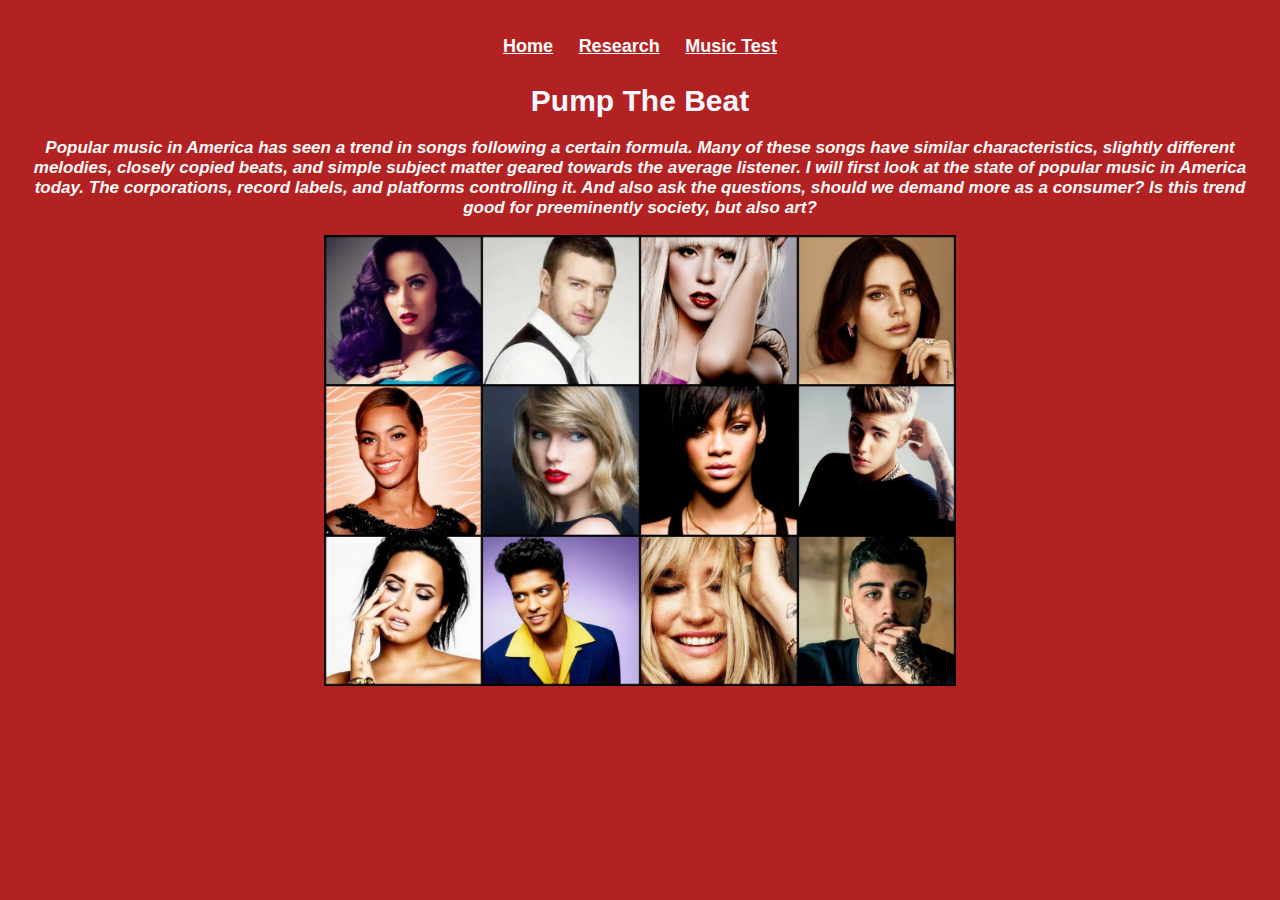
<file: SeanFinalProject/index.html>
<!DOCTYPE html>
<html>
<head>
	<title>Pump The Beat</title>
    <link href="styles.css" rel="stylesheet" type="text/css"/>
</head>

<body>
    <h2>
    <a href="index.html">Home</a>
    <a href="research.html">Research</a>
    <a href="musicTest.html">Music Test</a>
    </h2>
	<h1>Pump The Beat</h1>
    <h3>Popular music in America has seen a trend in songs following a certain formula.  Many of these songs have similar characteristics, slightly different melodies, closely copied beats, and simple subject matter geared towards the average listener.  I will first look at the state of popular music in America today.  The corporations, record labels, and platforms controlling it.  And also ask the questions, should we demand more as a consumer?  Is this trend good for preeminently society, but also art?</h3>
        <center>
    <img src="images2/2018-07-29.jpg" alt="Paris" style="width:50%;">
         </center>
</body>
</html
</file>
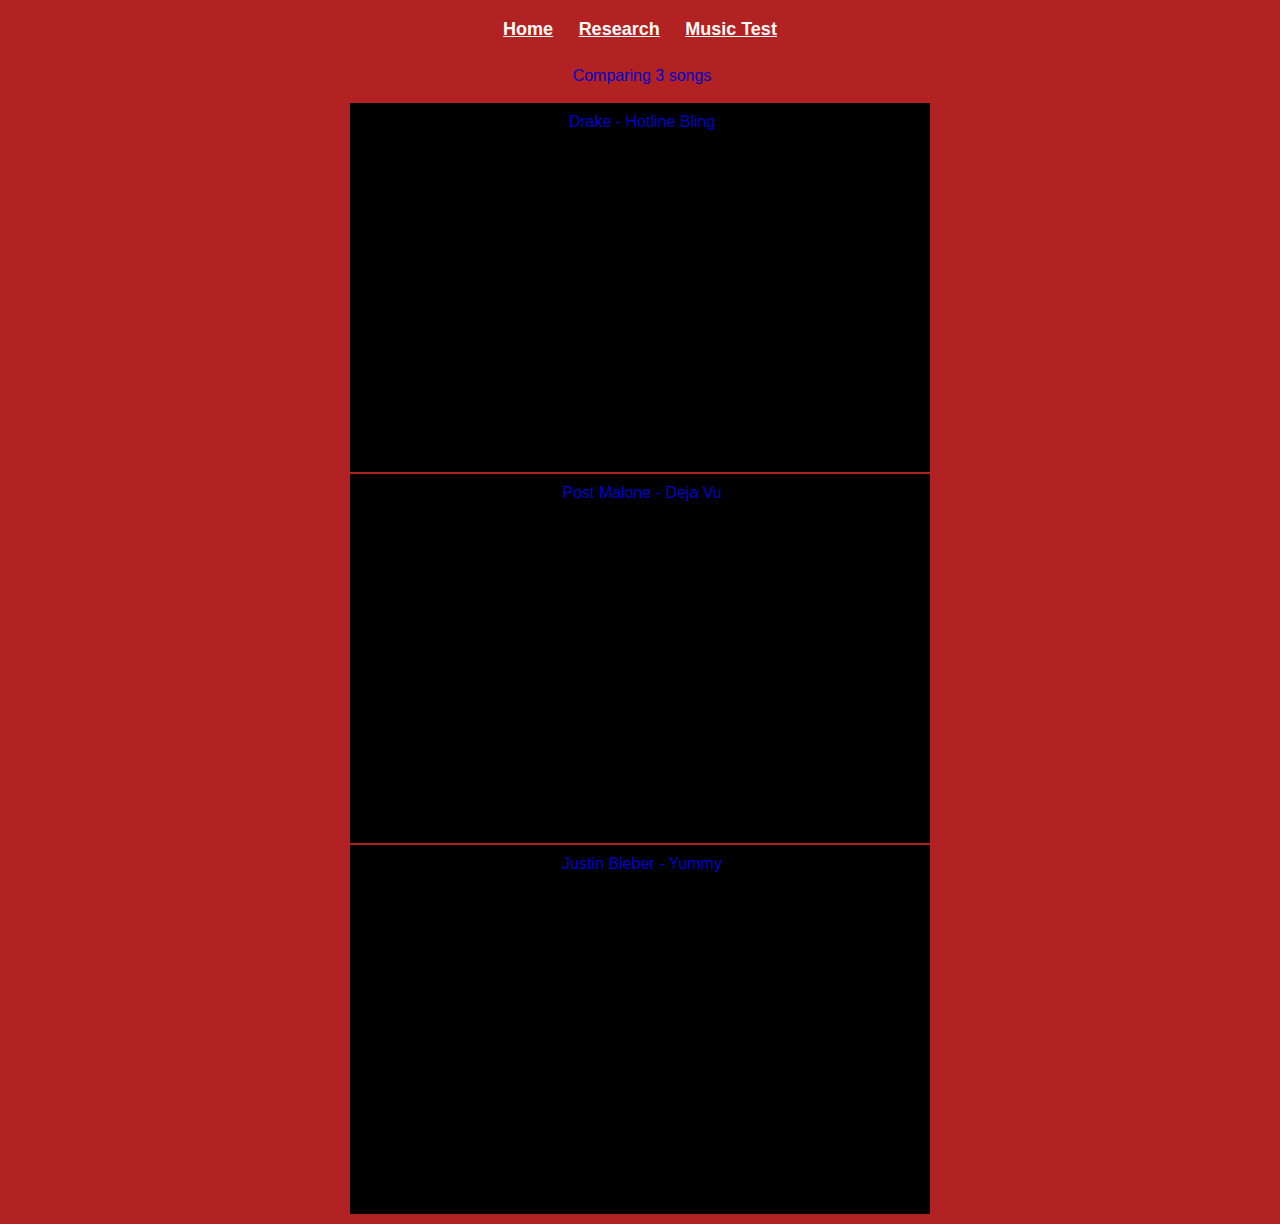
<file: SeanFinalProject/musicTest.html>
<html>
<head>
	<title>Research</title>
    <link href="styles.css" rel="stylesheet" type="text/css"/>
</head>
   <body>
    <h2>
    <a href="index.html">Home</a>
    <a href="research.html">Research</a>
    <a href="musicTest.html">Music Test</a>
    </h2>
        <div align="center">
       <p>Comparing 3 songs</p> 
       <table>
           <tbody>
           <tr>
               <td>
                   <p>Drake - Hotline Bling</p>
               <iframe width="560" height="315" src="https://www.youtube.com/embed/wyiGRM50JJ0" frameborder="0" allow="accelerometer; autoplay; clipboard-write; encrypted-media; gyroscope; picture-in-picture" allowfullscreen></iframe>
               </td>
               </tr>
                 <tr>
               <td>
                   <p>Post Malone - Deja Vu</p>
                     <iframe width="560" height="315" src="https://www.youtube.com/embed/W8wFUfy77RU" frameborder="0" allow="accelerometer; autoplay; clipboard-write; encrypted-media; gyroscope; picture-in-picture" allowfullscreen></iframe>
                     </td>
               </tr>
                 <tr>
               <td>
                     <p>Justin Bieber - Yummy</p>
                     <iframe width="560" height="315" src="https://www.youtube.com/embed/6ftpQv_QrJc" frameborder="0" allow="accelerometer; autoplay; clipboard-write; encrypted-media; gyroscope; picture-in-picture" allowfullscreen></iframe>
                     </td>
               </tr>
           </tbody>
            </table>
        
        </div>
    </body>
</html>
</file>
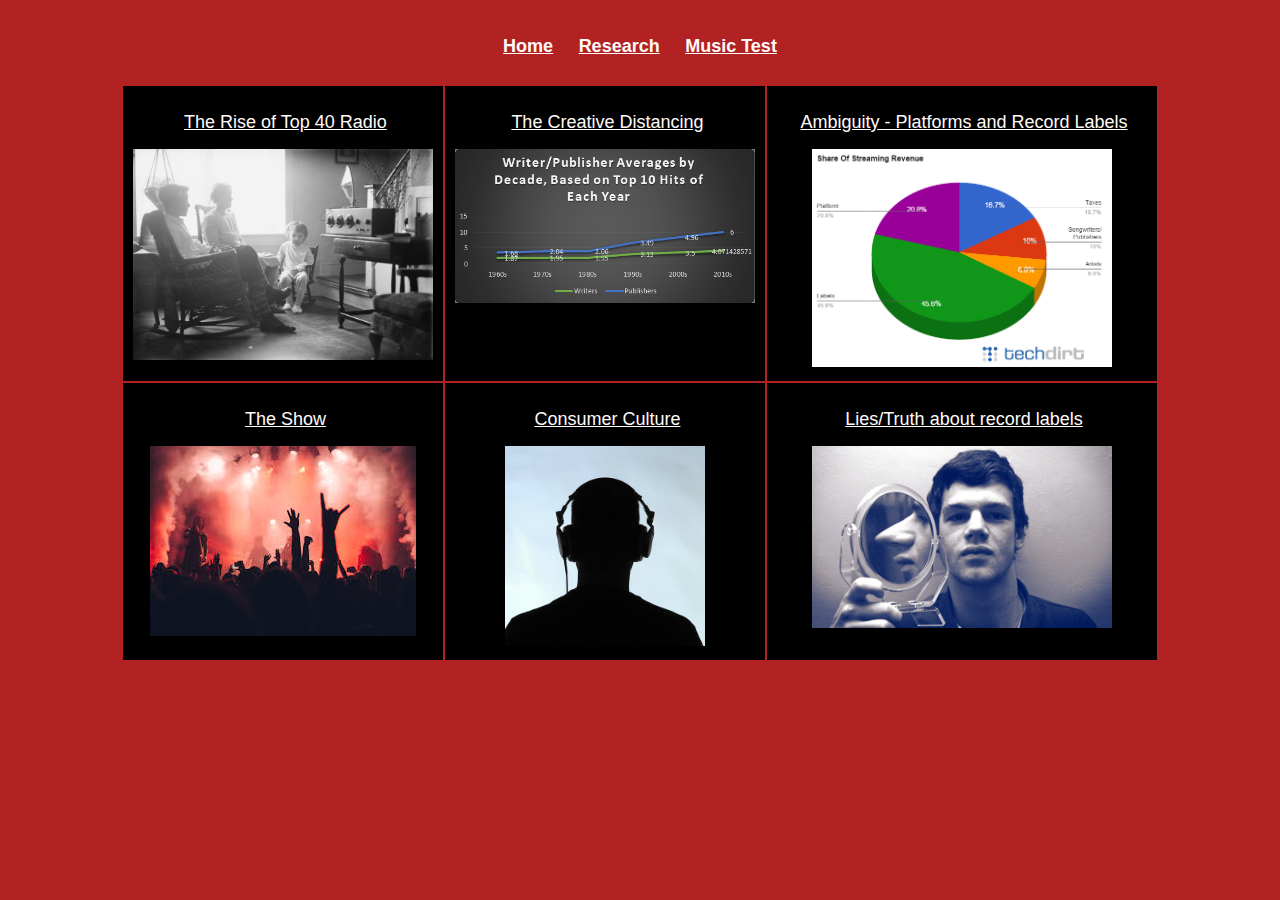
<file: SeanFinalProject/research.html>
<!DOCTYPE html>
<html>
<head>
	<title>Research</title>
    <link href="styles.css" rel="stylesheet" type="text/css"/>
</head>
    <body>
    <h2>
    <a href="index.html">Home</a>
    <a href="research.html">Research</a>
    <a href="musicTest.html">Music Test</a>
    </h2>
    
<h3></h3>
      
   <div align="center">
        
        <table>
            <tbody>
             <tr>
                 <td>
                     <p>
                     <a href="https://www.britannica.com/topic/radio/The-rise-of-Top-40-radio" target="_blank">The Rise of Top 40 Radio</a></p>
                     <img src= "images2/family-radio-console.jpg" width="300px">
                 </td>  
                 <td text-align: center; vertical-align: top; padding: 10px;
                     background-color: #000000;>
                  <p>
                         <a href=https://www.digitalmusicnews.com/2017/08/02/songwriters-hit-song/#:~:text=Now%2C%20popular%20mainstream%20songs%20have,writers%20and%20six%20publishers%20each target="_blank">The Creative Distancing</a></p>
                     <img src= "images2/Songwriters.png" width="300px">
                 </td>  
                 <td text-align: center; vertical-align: top; padding: 10px;
                     background-color: #000000;>
                  <p>
                     <a href=https://www.musicbusinessworldwide.com/spotify-is-letting-record-labels-influence-personalized-recommendations-so-long-as-they-pay-for-it-in-royalties/ target="_blank">Ambiguity - Platforms and Record Labels</a></p>
                     <img src= "images2/spotify:recordlabels.png" width="300px">
                 </td>  
            </tr>
             <tr>
                 <td>
                     <p>
                     <a href=https://www.statista.com/statistics/380106/global-average-music-tour-ticket-price/ target="_blank">The Show</a></p>
                     <img src= "images2/concert.jpeg">
                 </td>  
            <td>
                     <p>
                     <a href= http://www.cs.cornell.edu/~pjs54/Teaching/AutomaticLifestyle-S02/Projects/Music.pdf target="_blank">Consumer Culture</a></p>
                     <img src= "images2/headphone%20guy.jpg" width="200px">
              </td>  
                 <td text-align: center; vertical-align: top; padding: 10px;
                     background-color: #000000;>
                     <p>
                     <a href= https://www.digitalmusicnews.com/2013/09/25/lies/ target="_blank"> Lies/Truth about record labels</a></p>
                     <img src= "images2/nose%20guy.jpg" width="300px">
                 </td>
                     </div>  
        
        <center>
</center>
    </body>
</html>
</file>
<file: SeanFinalProject/styles.css>
body{background-color: firebrick;}
a {
    font-family: Arial, Helvetica, sans-serif;
    font-size: 18px;
    color: snow;
    padding-left: 5px;
    padding-right: 5px;
    padding-top: 2px;
    margin-left: 4px;
    margin-right: 4px;
    
}

h1 {
    font-family: Arial, Helvetica, sans-serif;
    font-size: 30px;
    color: ghostwhite;
    padding-left: 10px;
    padding-right: 10px;
    text-align: center;

}

h2 { 
    font-size: 30px;
    text-align: center;
}

h3 {
    font-family:sans-serif;
    font-size: 17px;
    font-style: italic;
    color: snow;
    text-align: center;
    padding-left: 14px;
    padding-right: 14px;

}
p {
    font-family: Arial, Helvetica, sans-serif;
    font-size: 16px;
    color: mediumblue;
    padding-left: 10px;
    padding-right: 10px;
    margin-left: 4px;      

}

td {text-align: center; 
    vertical-align: top; 
    padding: 10px;
    background-color: #000000;}
</file>
